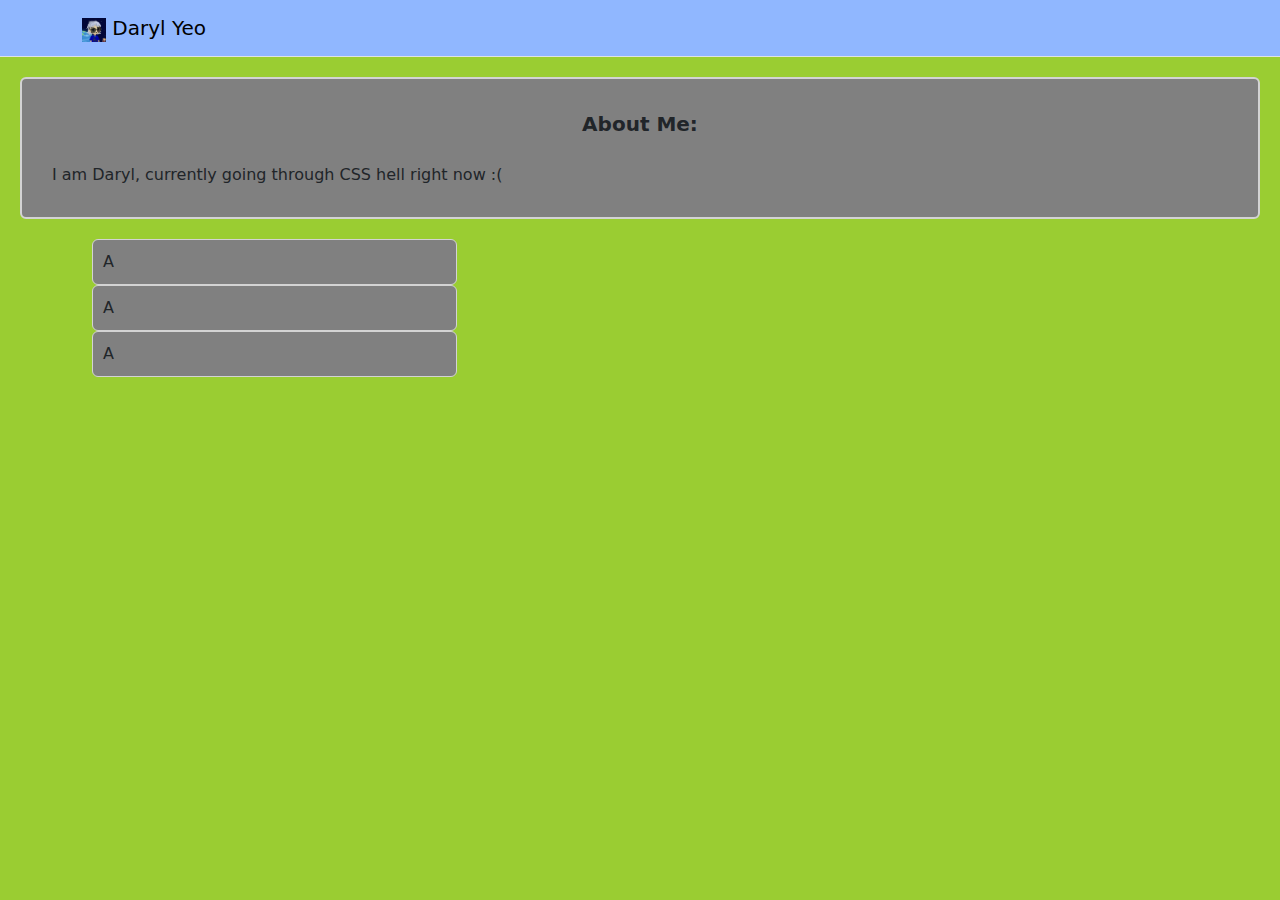
<file: index.html>
<!DOCTYPE html>
<html lang="en">
<head>
    <meta charset="UTF-8">
    <meta http-equiv="X-UA-Compatible" content="IE=edge">
    <meta name="viewport" content="width=device-width, initial-scale=1.0">
    <title>Daryl - About Me</title>

    <!-- Bootstrap CDN -->
    <link href="https://cdn.jsdelivr.net/npm/bootstrap@5.3.3/dist/css/bootstrap.min.css" rel="stylesheet" integrity="sha384-QWTKZyjpPEjISv5WaRU9OFeRpok6YctnYmDr5pNlyT2bRjXh0JMhjY6hW+ALEwIH" crossorigin="anonymous">

    <!-- External CSS -->
    <link rel="stylesheet" href="styles.css">
    
</head>
<body>
    <!-- Things to add 
    1. A navbar at the top (D)
    (1.5) An about me in a large box (D)
    2. Icons for my various socials
    3. 3 empty columns (WIP)
    4. Footer
    Taking inspiration from https://www.fiveoutofnine.com/ -->


    <!-- Nav Bar here + Icons that link to my socials -->
    <nav class="navbar primarycolour border-bottom border-body">
        <div class="container">
          <a class="navbar-brand" href="#">
            <img src="statics/remiliogo.png" alt="remilio" width="24" height="24">
            Daryl Yeo

          </a>
        </div>
      </nav>


    <!-- About Me Section -->
    <div class="row-1">
        <div class="bigbox col-12 rounded">
            <div class="emphasis">
                About Me:
            </div><br>
            I am Daryl, currently going through CSS hell right now :(
        </div>
    </div>

    <!-- 3 empty columns -->
    <div class="container">
        <div class="row-2">
            <div class="smallbox col-lg-4 col-md-6 rounded">
                A
            </div>
    
            <div class="smallbox col-lg-4 col-md-6 rounded">
                A
            </div>
    
            <div class="smallbox col-lg-4 col-md-6 rounded">
                A
            </div>
        </div>
    </div>









    <!-- Footer -->

    

    <!-- Bootstrap JS CDN -->
    <script src="https://cdn.jsdelivr.net/npm/bootstrap@5.3.3/dist/js/bootstrap.bundle.min.js" integrity="sha384-YvpcrYf0tY3lHB60NNkmXc5s9fDVZLESaAA55NDzOxhy9GkcIdslK1eN7N6jIeHz" crossorigin="anonymous"></script>

</body>
</html>
</file>
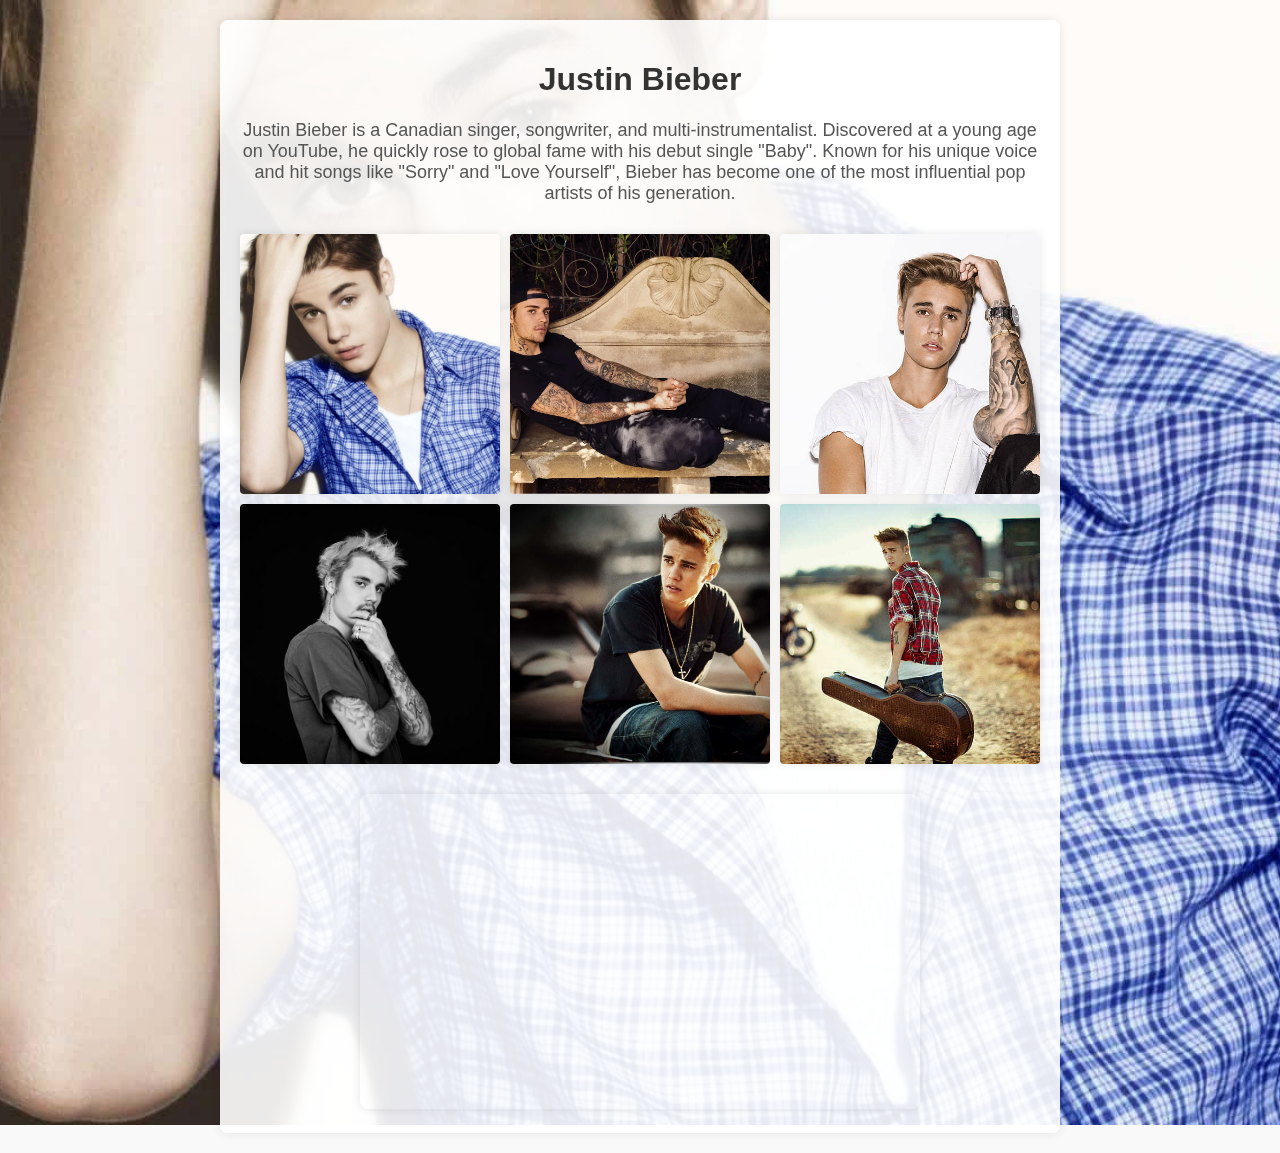
<file: w1justin/justin.html>
<!DOCTYPE html>
<html lang="en">
<head>
    <meta charset="UTF-8">
    <meta name="viewport" content="width=device-width, initial-scale=1.0">
    <title>Justin</title>
    <style>
        body {
            font-family: Arial, sans-serif;
            background-color: #f9f9f9;
            margin: 0;
            padding: 20px;
            position: relative;
        }

        .container {
            max-width: 800px;
            margin: 0 auto;
            background-color: rgba(255, 255, 255, 0.9); /* Semi-transparent to see the background */
            padding: 20px;
            border-radius: 8px;
            box-shadow: 0 0 10px rgba(0, 0, 0, 0.1);
            position: relative;
            z-index: 2;
        }

        h1 {
            text-align: center;
            color: #333;
        }

        .description {
            text-align: center;
            font-size: 18px;
            color: #555;
            margin-bottom: 30px;
        }

        .image-gallery {
            display: grid;
            grid-template-columns: repeat(3, 1fr);
            gap: 10px;
            margin-bottom: 30px;
        }

        .image-placeholder {
            width: 100%;
            padding-top: 100%; /* Aspect ratio of 1:1 */
            position: relative;
            overflow: hidden;
            border-radius: 4px;
            box-shadow: 0 0 10px rgba(0, 0, 0, 0.1);
        }

        .image-placeholder img {
            position: absolute;
            top: 50%;
            left: 50%;
            width: 100%;
            height: 100%;
            object-fit: cover; /* Ensure the image covers the entire placeholder */
            transform: translate(-50%, -50%);
        }

        .background {
            position: fixed;
            top: 50%;
            left: 50%;
            width: 150%;
            height: 150%;
            background-image: url('./justinfandom/justin1.jpg'); /* Replace with your image path */
            background-size: cover;
            background-position: center;
            transform: translate(-50%, -50%) rotate(0deg);
            animation: rotateBackground 7s linear infinite;
            z-index: 1;
            pointer-events: none; /* Prevents background from interfering with content */
        }

        @keyframes rotateBackground {
            from {
                transform: translate(-50%, -50%) rotate(0deg);
            }
            to {
                transform: translate(-50%, -50%) rotate(360deg);
            }
        }

        .video-container {
            text-align: center;
            margin-top: 30px;
        }

        .video-container iframe {
            width: 100%;
            max-width: 560px;
            height: 315px;
            border: none;
            border-radius: 8px;
            box-shadow: 0 0 10px rgba(0, 0, 0, 0.1);
        }
    </style>
</head>
<body>
    <div class="background"></div> <!-- Rotating background -->
    <div class="container">
        <h1>Justin Bieber</h1>
        <p class="description">
            Justin Bieber is a Canadian singer, songwriter, and multi-instrumentalist. Discovered at a young age on YouTube, he quickly rose to global fame with his debut single "Baby". Known for his unique voice and hit songs like "Sorry" and "Love Yourself", Bieber has become one of the most influential pop artists of his generation.
        </p>
        <div class="image-gallery">
            <div class="image-placeholder"><img src="justinfandom/justin1.jpg" alt="Justin 1"></div>
            <div class="image-placeholder"><img src="justinfandom/justin2.jpg" alt="Justin 2"></div>
            <div class="image-placeholder"><img src="justinfandom/justin3.jpg" alt="Justin 3"></div>
            <div class="image-placeholder"><img src="justinfandom/justin4.jpg" alt="Justin 4"></div>
            <div class="image-placeholder"><img src="justinfandom/justin5.jpg" alt="Justin 5"></div>
            <div class="image-placeholder"><img src="justinfandom/justin6.jpg" alt="Justin 6"></div>
        </div>
        <div class="video-container">
            <iframe src="https://www.youtube.com/embed/kffacxfA7G4" title="YouTube video player" allow="accelerometer; autoplay; clipboard-write; encrypted-media; gyroscope; picture-in-picture; web-share" allowfullscreen></iframe>
        </div>
    </div>
</body>
</html>
</file>
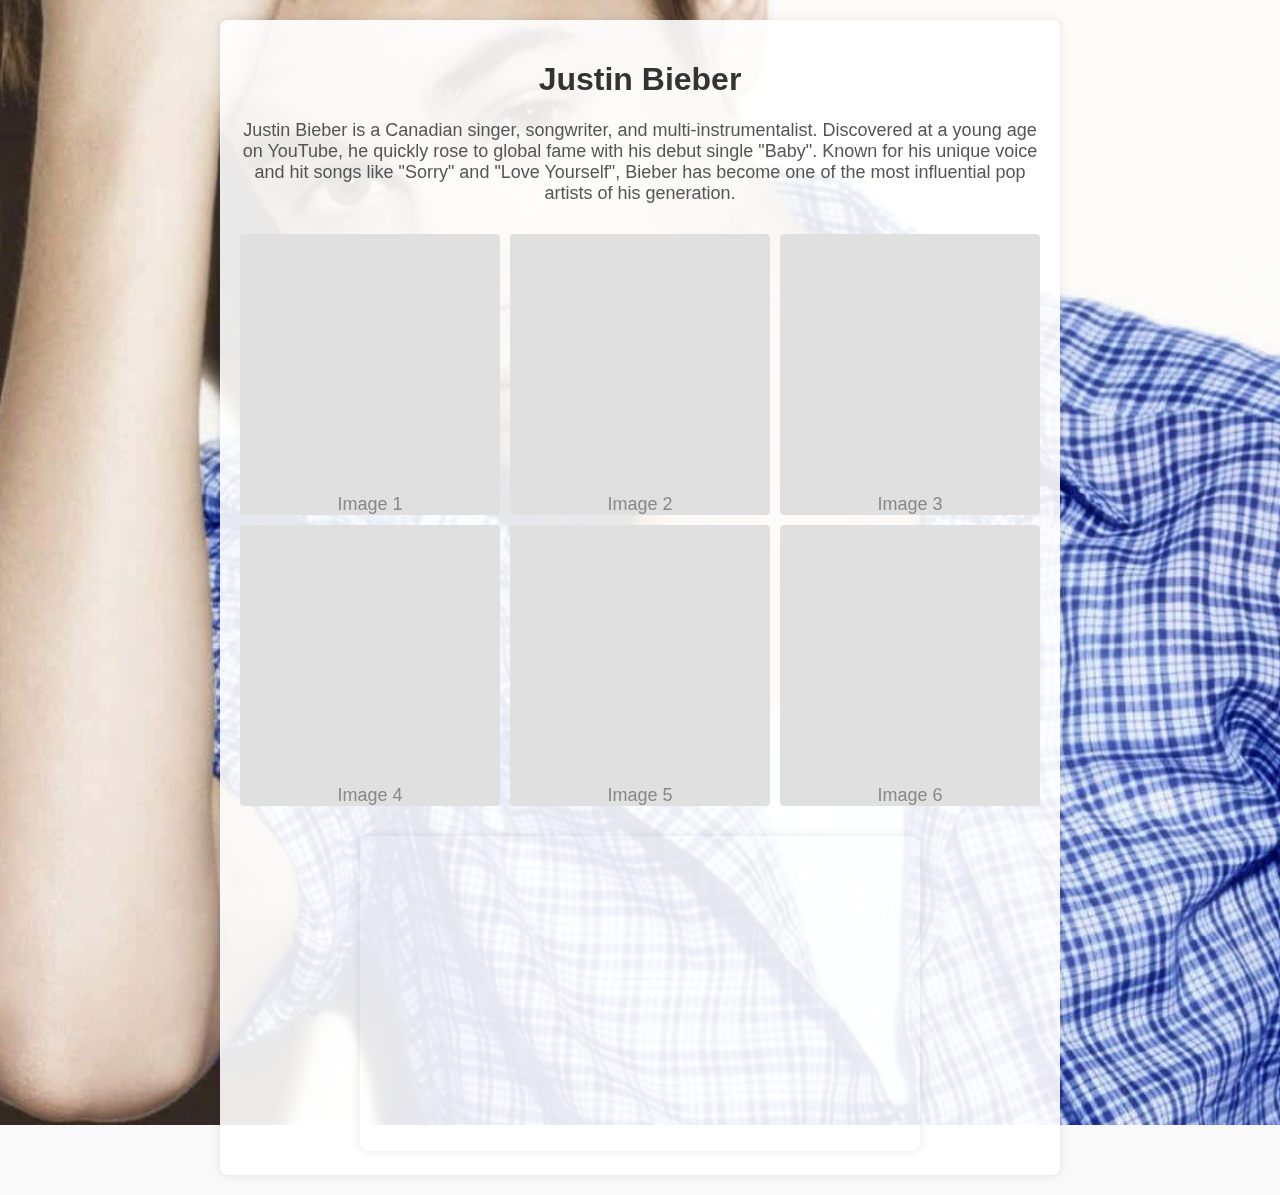
<file: week1justinexercise/justin.html>
<!DOCTYPE html>
<html lang="en">
<head>
    <meta charset="UTF-8">
    <meta name="viewport" content="width=device-width, initial-scale=1.0">
    <title>Justin</title>
    <style>
        body {
            font-family: Arial, sans-serif;
            background-color: #f9f9f9;
            margin: 0;
            padding: 20px;
            position: relative;
        }

        .container {
            max-width: 800px;
            margin: 0 auto;
            background-color: rgba(255, 255, 255, 0.9); /* Semi-transparent to see the background */
            padding: 20px;
            border-radius: 8px;
            box-shadow: 0 0 10px rgba(0, 0, 0, 0.1);
            position: relative;
            z-index: 2;
        }

        h1 {
            text-align: center;
            color: #333;
        }

        .description {
            text-align: center;
            font-size: 18px;
            color: #555;
            margin-bottom: 30px;
        }

        .image-gallery {
            display: grid;
            grid-template-columns: repeat(3, 1fr);
            gap: 10px;
            margin-bottom: 30px;
        }

        .image-placeholder {
            background-color: #e0e0e0;
            width: 100%;
            padding-top: 100%; /* Aspect ratio of 1:1 */
            position: relative;
            text-align: center;
            color: #888;
            font-size: 18px;
            border-radius: 4px;
            display: flex;
            align-items: center;
            justify-content: center;
        }

        .background {
            position: fixed;
            top: 50%;
            left: 50%;
            width: 150%;
            height: 150%;
            background-image: url('./justinfandom/justin1.jpg'); /* Replace with your image path */
            background-size: cover;
            background-position: center;
            transform: translate(-50%, -50%) rotate(0deg);
            animation: rotateBackground 10s linear infinite;
            z-index: 1;
            pointer-events: none; /* Prevents background from interfering with content */
        }

        @keyframes rotateBackground {
            from {
                transform: translate(-50%, -50%) rotate(0deg);
            }
            to {
                transform: translate(-50%, -50%) rotate(360deg);
            }
        }

        .video-container {
            text-align: center;
            margin-top: 30px;
        }

        .video-container iframe {
            width: 100%;
            max-width: 560px;
            height: 315px;
            border: none;
            border-radius: 8px;
            box-shadow: 0 0 10px rgba(0, 0, 0, 0.1);
        }
    </style>
</head>
<body>
    <div class="background"></div> <!-- Rotating background -->
    <div class="container">
        <h1>Justin Bieber</h1>
        <p class="description">
            Justin Bieber is a Canadian singer, songwriter, and multi-instrumentalist. Discovered at a young age on YouTube, he quickly rose to global fame with his debut single "Baby". Known for his unique voice and hit songs like "Sorry" and "Love Yourself", Bieber has become one of the most influential pop artists of his generation.
        </p>
        <div class="image-gallery">
            <div class="image-placeholder">Image 1</div>
            <div class="image-placeholder">Image 2</div>
            <div class="image-placeholder">Image 3</div>
            <div class="image-placeholder">Image 4</div>
            <div class="image-placeholder">Image 5</div>
            <div class="image-placeholder">Image 6</div>
        </div>
        <div class="video-container">
            <iframe src="https://www.youtube.com/embed/kffacxfA7G4" title="YouTube video player" allow="accelerometer; autoplay; clipboard-write; encrypted-media; gyroscope; picture-in-picture; web-share" allowfullscreen></iframe>
        </div>
    </div>
</body>
</html>
</file>
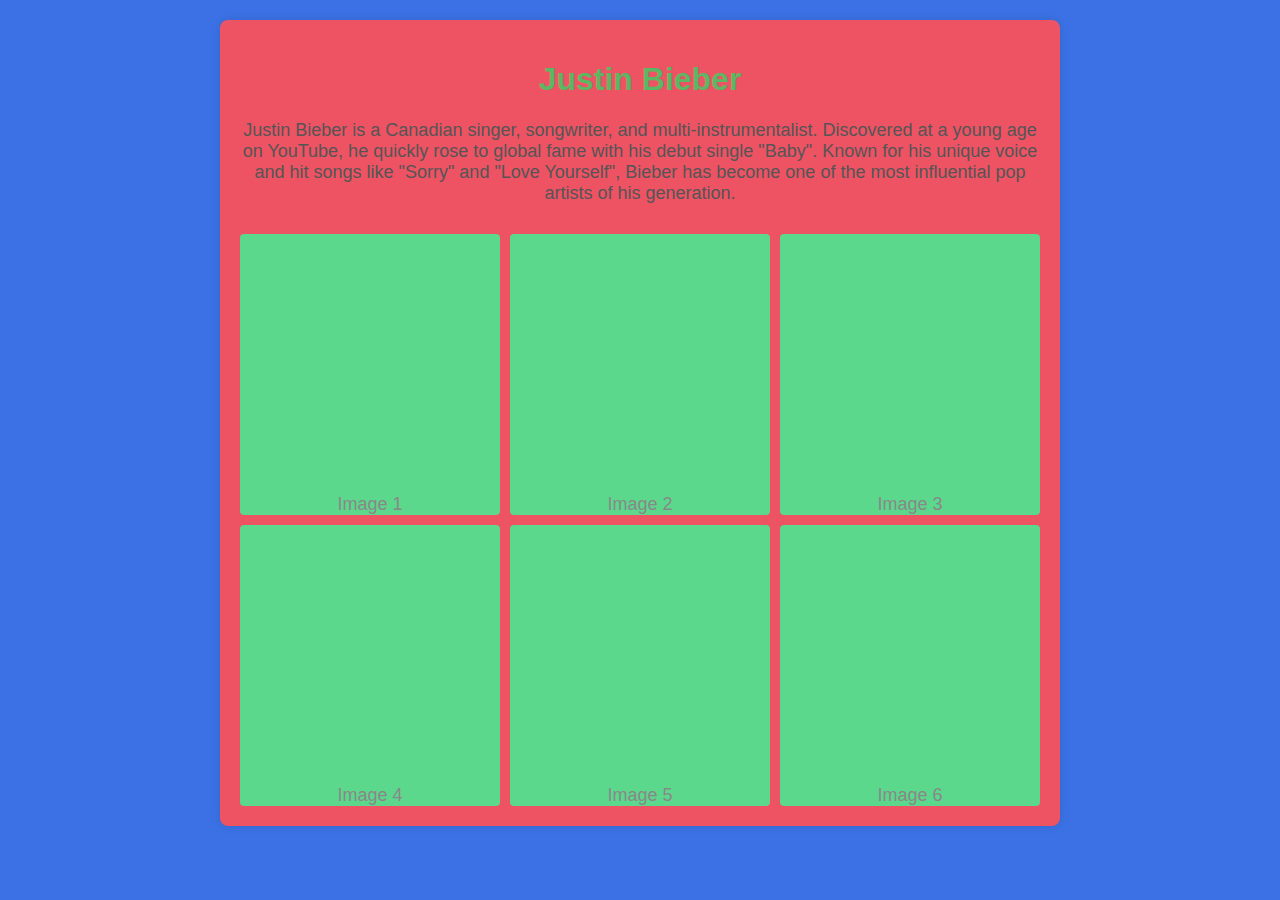
<file: w1justin/external-css-eg/justin.html>
<!DOCTYPE html>
<html lang="en">
<head>
    <meta charset="UTF-8">
    <meta name="viewport" content="width=device-width, initial-scale=1.0">
    <title>Justin</title>
    <!--External CSS-->
    <link rel="stylesheet" href="justin.css">
</head>
<body>
    <div class="container">
        <h1>Justin Bieber</h1>
        <p class="description">
            Justin Bieber is a Canadian singer, songwriter, and multi-instrumentalist. Discovered at a young age on YouTube, he quickly rose to global fame with his debut single "Baby". Known for his unique voice and hit songs like "Sorry" and "Love Yourself", Bieber has become one of the most influential pop artists of his generation.
        </p>
        <div class="image-gallery">
            <div class="image-placeholder">Image 1</div>
            <div class="image-placeholder">Image 2</div>
            <div class="image-placeholder">Image 3</div>
            <div class="image-placeholder">Image 4</div>
            <div class="image-placeholder">Image 5</div>
            <div class="image-placeholder">Image 6</div>
        </div>
    </div>
</body>
</html>
</file>
<file: styles.css>
body {
    /* background-color: linear-gradient(#2f2f2f, #e8e8e8); */
    background-color: yellowgreen;
}

.primarycolour {
    background-color: #90b7ff;
}

.secondarycolour {
    background-color: #dfb8fa;
}

.row-1 {
    margin: 20px;
} 

.row-2 {
    margin: 10px;
}

.emphasis {
    font-weight: bold;
    font-size: 20px;
    text-align: center;
}

.bigbox {
    background-color: grey;
    border: 2px solid lightgrey;
    padding: 30px;
}

.smallbox {
    background-color: grey;
    border: 1px solid lightgrey;
    padding: 10px;
}
</file>
<file: w1justin/external-css-eg/justin.css>
body {
    font-family: Arial, sans-serif;
    background-color: #3b71e4;
    margin: 0;
    padding: 20px;
}

.container {
    max-width: 800px;
    margin: 0 auto;
    background-color: #ed5363;
    padding: 20px;
    border-radius: 8px;
    box-shadow: 0 0 10px rgba(0, 0, 0, 0.1);
}

h1 {
    text-align: center;
    color: #5cb662;
}

.description {
    text-align: center;
    font-size: 18px;
    color: #555;
    margin-bottom: 30px;
}

.image-gallery {
    display: grid;
    grid-template-columns: repeat(3, 1fr);
    gap: 10px;
}

.image-placeholder {
    background-color: #5cd88c;
    width: 100%;
    padding-top: 100%; /* Aspect ratio of 1:1 */
    position: relative;
    text-align: center;
    color: #888;
    font-size: 18px;
    border-radius: 4px;
    display: flex;
    align-items: center;
    justify-content: center;
}
</file>
